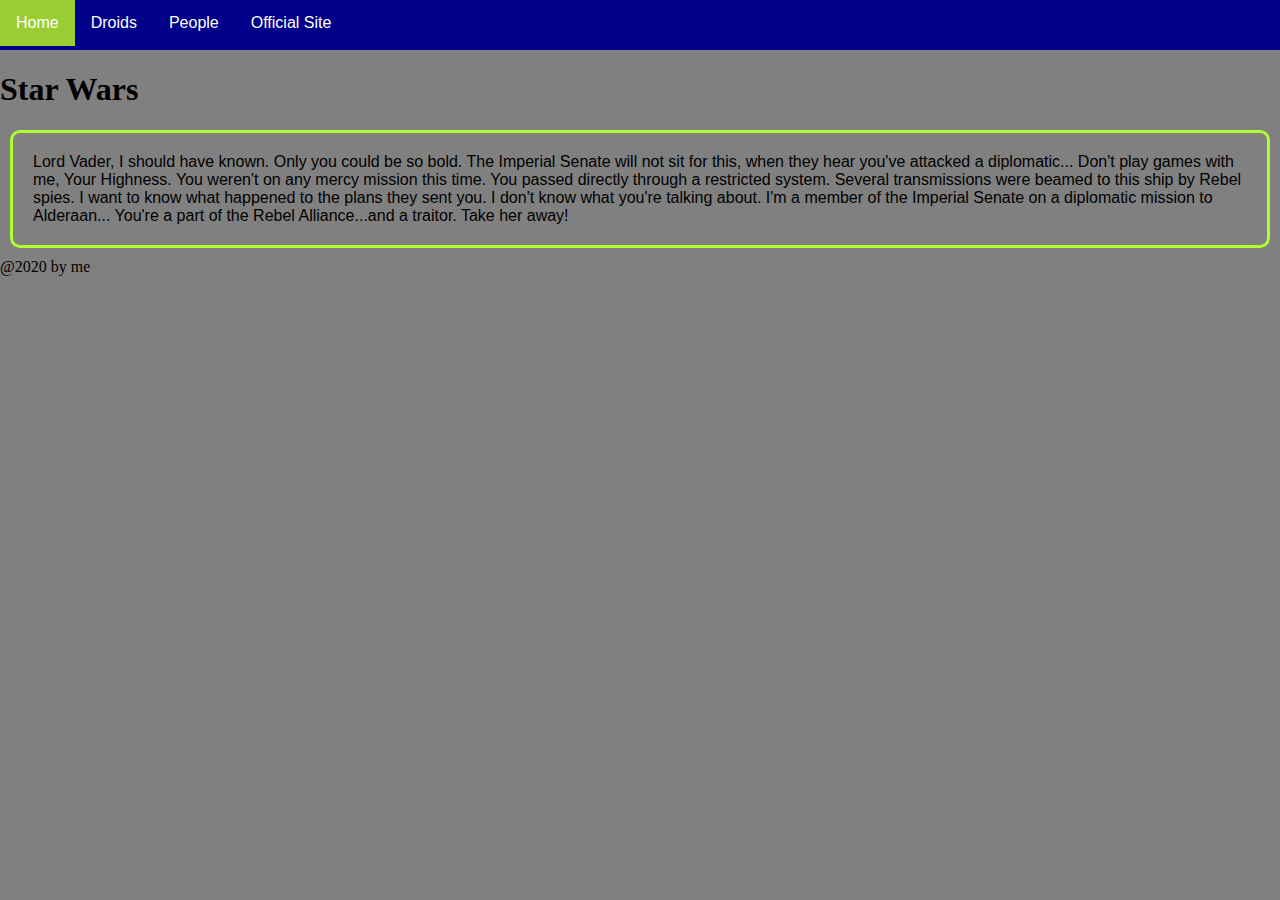
<file: index.html>
<!DOCTYPE html>
<html lang="en">
<head>
    <meta charset="UTF-8">
    <meta name="viewport" content="width=device-width, initial-scale=1.0">
    <title>Star Wars</title>
    <link rel="stylesheet" href="main.css">
</head>
<body>
    <nav>
        <ul>
            <li><a href="./index.html">Home</a></li>
            <li><a href="./droids.html">Droids</a></li>
            <li><a href="./people.html">People</a></li>
            <li><a href="https://www.starwars.com/">Official Site</a>
            </li>
        </ul>
    </nav>
    <h1>Star Wars</h1>
    <article>
        <section>
          Lord Vader, I should have known. Only you could be so bold. The Imperial Senate will not sit for this, when they hear you've attacked a diplomatic... Don't play games with me, Your Highness. You weren't on any mercy mission this time. You passed directly through a restricted system. Several transmissions were beamed to this ship by Rebel spies. I want to know what happened to the plans they sent you. I don't know what you're talking about. I'm a member of the Imperial Senate on a diplomatic mission to Alderaan... You're a part of the Rebel Alliance...and a traitor. Take her away!
        </section>
    </article>

    <footer>@2020 by me</footer>
    <script src="main.js"></script>
</body>
</html>
</file>
<file: main.css>
body {
    background-color: grey;
    margin: 0;
    padding: 0; 
}

ul {
    margin: 0;
    list-style-type: none;
    padding: 0;
    background-color: darkblue;
    height: 50px;
    overflow: hidden;
}


li {
    float: left;
}
li a {
    color: white;
    padding: 14px 16px;
    display: block;
    text-decoration: none;    
    font-family: 'Lucida Sans', 'Lucida Sans Regular', 'Lucida Grande', 'Lucida Sans Unicode', Geneva, Verdana, sans-serif

}

li a:hover {
  background-color: yellowgreen;

}

section {
    padding: 20px;
    border: 3px solid greenyellow;
    margin: 10px;
    border-radius: 10px;
    font-family: 'Lucida Sans', 'Lucida Sans Regular', 'Lucida Grande', 'Lucida Sans Unicode', Geneva, Verdana, sans-serif;
}

.card {
    width: 30%;
    border: 2px solid teal;
    float: left;
    margin: 5px;
}

.card img {
    width: 100%;
}
</file>
